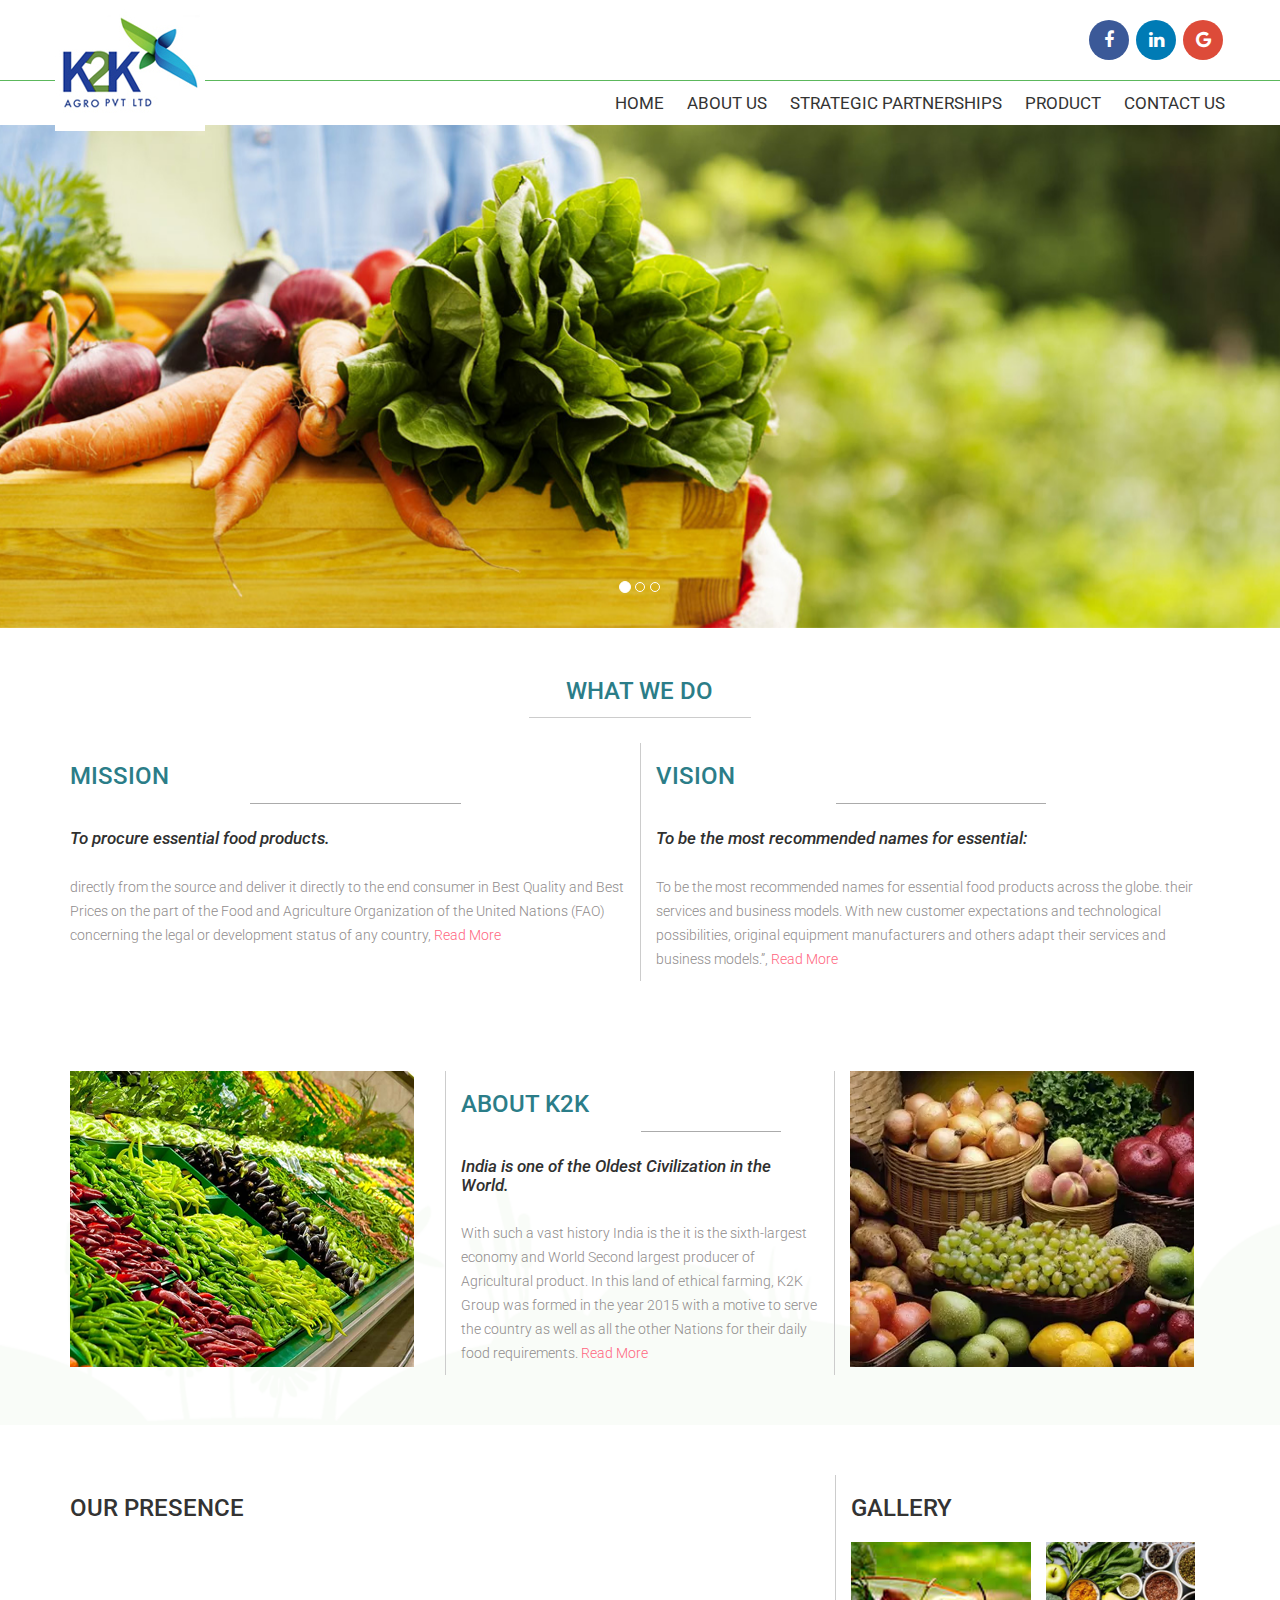
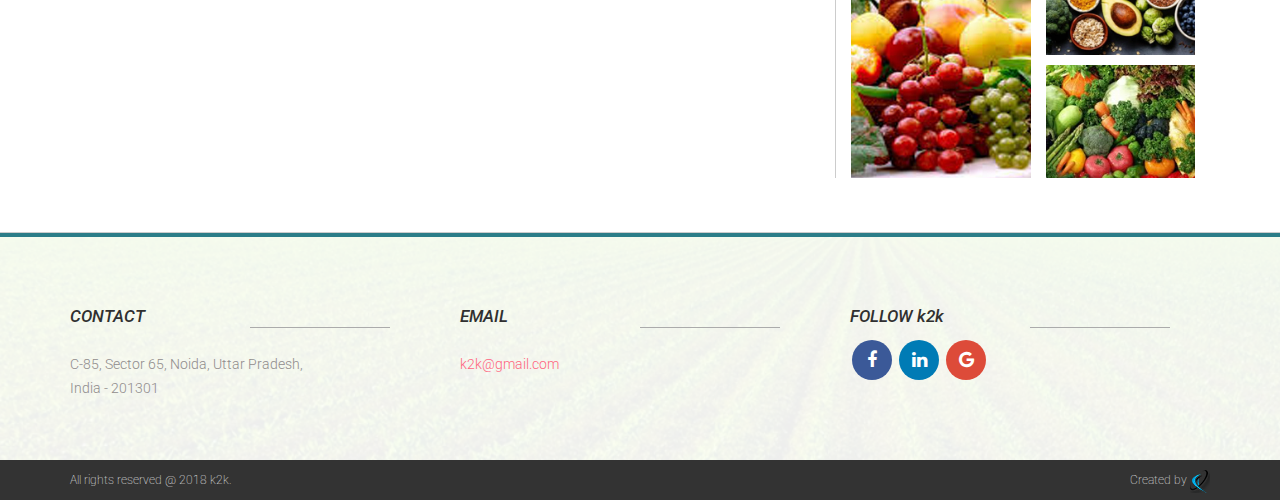
<file: k2k/index.html>
<!DOCTYPE html>
<html lang="en">
  <head>
    <meta charset="utf-8">
    <meta http-equiv="X-UA-Compatible" content="IE=edge">
    <meta name="viewport" content="width=device-width, initial-scale=1">
    
    <title>k2k</title>

    <!-- Bootstrap -->
    <link href="https://fonts.googleapis.com/css?family=Roboto:400,400i,500,500i,700,700i" rel="stylesheet">
    <link rel="stylesheet" href="https://use.fontawesome.com/releases/v5.2.0/css/all.css">
    <link rel="stylesheet" href="https://cdnjs.cloudflare.com/ajax/libs/font-awesome/4.7.0/css/font-awesome.min.css">
    <link href="css/bootstrap.min.css" rel="stylesheet">
    <link href="css/style.css" rel="stylesheet">
  </head>
  <body>
    <!-- main -->
    <div class="main">
      <!-- top-header -->
      <div class="top-header">
        <div class="container">
          <div class="row">
            <div class="col-md-2 ped">
             <a href="index.html"><img class="logo" src="img/logo.jpg"></a>
            </div>
            <div class="col-md-10 ped">
             <div class="socialmediaicons2 lf">
              <a href="#" class="fa fa-facebook"></a>
              <a href="#" class="fa fa-linkedin"></a>
              <a href="#" class="fa fa-google"></a>

          </div>
          </div>
          </div>
        </div>
      </div>
      <div class="cl"></div>

      <!-- top-header -->
      <!-- nav -->
<div class="nav-menu">
<div class="container">
<div class="row">      
<nav>
  <div class="toggle"><i class="fas fa-bars menu"></i></div>
   <ul>
    <div class="rht">
    <li><a href="index.html">Home</a></li>
    <li><a href="about.html">About Us</a></li>
    <!-- <li><a href="service.html">Service</a></li> -->
    <li><a href="patner.html">Strategic Partnerships</a></li>
    <!-- <li><a href="activities.html">activities</a></li> -->
    <li id="pro-drop"><a href="index.html">Product</a>
    <ul class="dropdown">
    <li><a href="index.html">Agri Business</a></li>
    <li><a href="index.html">Impulse Foods</a></li>
    <li><a href="index.html">Company Stores</a></li>
    <li><a href="index.html">General Health</a></li>
    </ul>

    </li>
    <!-- <li><a href="glry.html">Gallery</a></li> -->
    <li><a href="contact.html">Contact Us</a></li>
    </div>
  </ul>
</nav>  
</div>
</div>
</div>
<div class="cl"></div>
      <!-- nav -->
      <!-- slider -->
<div class="slider">
  <div id="myCarousel" class="carousel slide" data-ride="carousel">
    <!-- Indicators -->
    <ol class="carousel-indicators">
      <li data-target="#myCarousel" data-slide-to="0" class="active"></li>
      <li data-target="#myCarousel" data-slide-to="1"></li>
      <li data-target="#myCarousel" data-slide-to="2"></li>
    </ol>

    <!-- Wrapper for slides -->
    <div class="carousel-inner">
      <div class="item active">
        <img src="img/slide.jpg" alt="Los Angeles" style="width:100%;">
      </div>

      <div class="item">
        <img src="img/slide.jpg" alt="Chicago" style="width:100%;">
      </div>
    
      <div class="item">
        <img src="img/slide.jpg" alt="New york" style="width:100%;">
      </div>
    </div>
  </div>
</div>
<div class="cl"></div>

      <!-- slider -->
      <!-- about -->
      <div class="about">
        <div class="container">
        <div class="row">
          <h1 class="first">What we do</h1>
          <div class="col-md-6">
            <h1>MISSION</h1>
            <h4>To procure essential food products.</h4>
            <p> directly from the source and deliver it directly to the end consumer in Best Quality and Best Prices
on the part of the Food and Agriculture Organization of the United Nations
(FAO) concerning the legal or development status of any country, <a href="#"> Read More</a> </p>
          </div>
            <div class="col-md-6 bdr1">
            <h1>VISION</h1>
            <h4>To be the most recommended names for essential:</h4>
            <p>To be the most recommended names for essential food products across the globe. their services and business models. With new customer expectations and technological possibilities, original equipment manufacturers and others adapt their services and business models.”,  <a href="#">Read More</a> </p>
          </div>
        </div>
        </div>   
      </div>
      <div class="cl"></div>
      <!-- about -->
      <!-- project -->
      <div class="project">
      <div class="container">
        <div class="row">
          <div class="col-md-4"><img class="abt" src="img/img1.png"></div>
          <div class="col-md-4 bdr">
            <h1>ABOUT K2K</h1>
            <h4>India is one of the Oldest Civilization in the World.   </h4>
            <p>With such a vast history India is the it is the sixth-largest economy and World Second largest producer of Agricultural product. In this land of ethical farming, K2K Group was formed in the year 2015 with a motive to serve the country as well as all the other Nations for their daily food requirements.  <a href="#">Read More</a> </p>
          </div>
          <div class="col-md-4"><img class="abt" src="img/img2.png"></div>
        </div>
      </div>
      </div>
      
       <div class="cl"></div>
      <!-- map -->
      <div class="service">
      <div class="container">
      <div class="row">
        <div class="col-md-8">
        <h1><span class="zblack">Our Presence</span></h1>  
        <iframe src="https://www.google.com/maps/embed?pb=!1m18!1m12!1m3!1d14950912.0157236!2d36.048637329776895!3d23.814153554272703!2m3!1f0!2f0!3f0!3m2!1i1024!2i768!4f13.1!3m3!1m2!1s0x15e7b33fe7952a41%3A0x5960504bc21ab69b!2sSaudi+Arabia!5e0!3m2!1sen!2sin!4v1540013283667" width="100%" height="245" frameborder="0" style="border:0" allowfullscreen></iframe>

        </div>
        <div class="col-md-4 bdr1">
        <h1><span class="zblack">gallery </span></h1>  
        <div class="glry">
          <div class="col-md-6 col-xs-12 thumb ped">
               <img class="ht" src="img/g1.jpg">
            </div>
            <div class="col-md-6 col-xs-12 thumb">
                <img  src="img/g2.jpg">
            </div>
            <div class="col-md-6 col-xs-12 thumb">
                <img src="img/g3.jpg">
            </div>

          
        </div>

        </div>
      </div>
      </div>
      </div>
          
      <!-- map -->
  <div class="cl"></div>
      <!-- footer-->
      <footer class="footer">
         <div class="container">
          <div class="row">
            <div class="col-md-4">
              <h4>CONTACT</h4>
              <p>C-85, Sector 65, Noida, 
Uttar Pradesh,</br> 
India - 201301</p>
            </div>
            <div class="col-md-4">
              <h4>EMAIL</h4>
              <p><a href="#"> k2k@gmail.com</a></p>
            </div>
            <div class="col-md-4 socialmediaicons2">
              <h4>FOLLOW k2k</h4>
              <a href="#" class="fa fa-facebook"></a>
              <a href="#" class="fa fa-linkedin"></a>
              <a href="#" class="fa fa-google"></a>

            </div>
          </div>
        </div>
        
      </footer>
      <!-- footer-->
      <div class="btm-ft">
        <div class="container">
          <div class="row">
          <div class="col-md-6">All rights reserved @ 2018 k2k.</div>
          <div class="col-md-6" style="text-align: right;">Created by <a href="#"><img src="img/clmr.png"></a></div>
        </div>
      </div>
        </div>


      
    </div>
    <!-- main -->

    <!-- jQuery (necessary for Bootstrap's JavaScript plugins) -->
    <script src="js/jquery.min.js"></script>
    <!-- Include all compiled plugins (below), or include individual files as needed -->
    <script src="js/bootstrap.min.js"></script>
    <!-- toggle -->
    <script>
    $(document).ready(function() {
      $(".menu").click(function() {
        $("ul").slideToggle().toggleClass('active');    
      });
    });
</script>
    <!-- toggle -->
  </body>
</html>
</file>
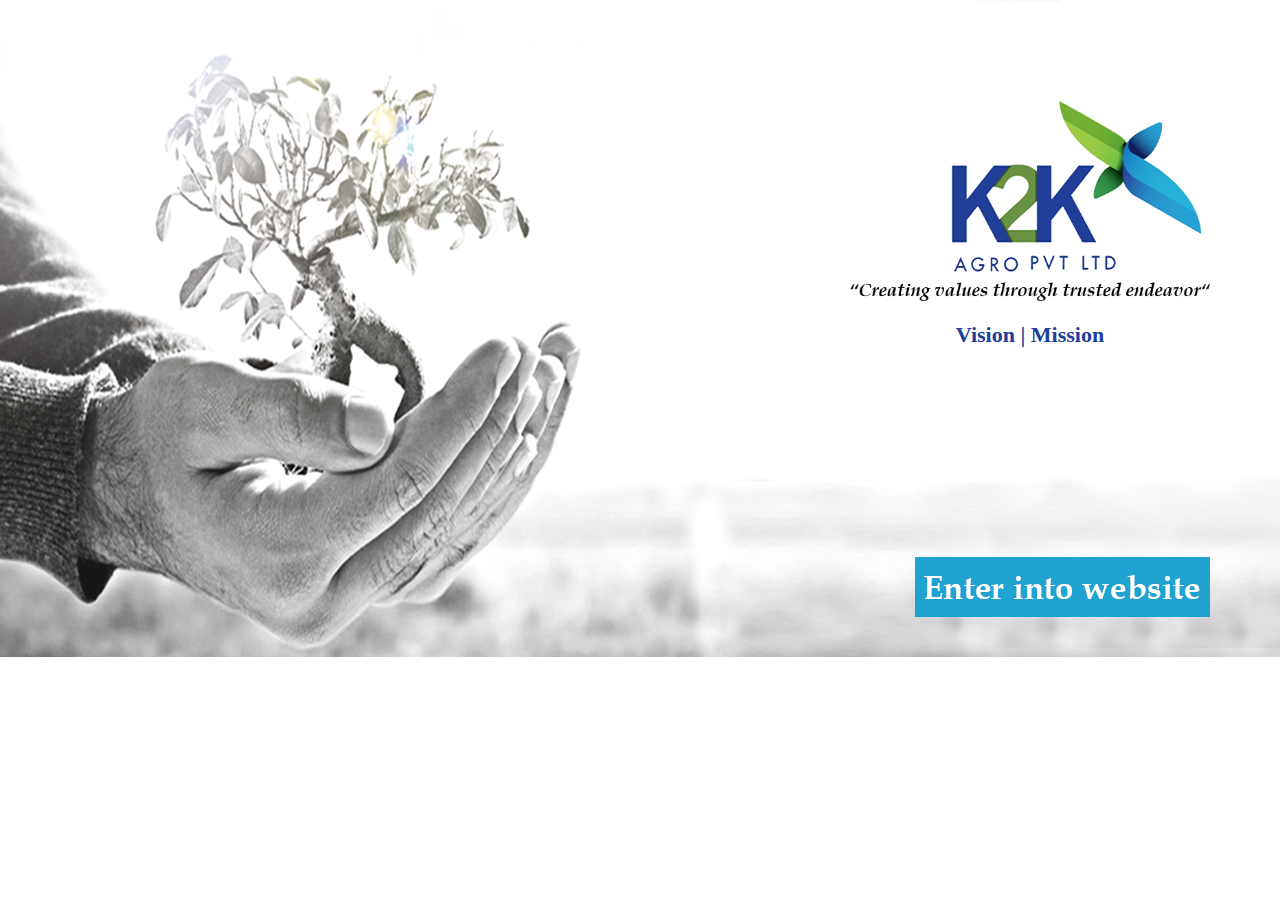
<file: k2k/welcome.html>
<!DOCTYPE html>
<html lang="en">
  <head>
    <meta charset="utf-8">
    <meta http-equiv="X-UA-Compatible" content="IE=edge">
    <meta name="viewport" content="width=device-width, initial-scale=1">
    
    <title>k2k</title>

    <!-- Bootstrap -->
    <link href="https://fonts.googleapis.com/css?family=Roboto:400,400i,500,500i,700,700i" rel="stylesheet">
    <link rel="stylesheet" href="https://use.fontawesome.com/releases/v5.2.0/css/all.css">
    <link rel="stylesheet" href="https://cdnjs.cloudflare.com/ajax/libs/font-awesome/4.7.0/css/font-awesome.min.css">
    <link href="https://fonts.googleapis.com/css?family=Glass+Antiqua" rel="stylesheet">

    <link href="css/bootstrap.min.css" rel="stylesheet">
    <link href="css/style.css" rel="stylesheet">
  </head>
  <body>
  <div class="welcome">
        <div class="container">
        <div class="row">
          <div class="col-md-8">
          </div>
            <div class="col-md-4">
          <img class="wl" src="img/w-logo.png">
          <h3><a href="about.html">Vision | Mission</a></h3>
          <a href="index.html"><img class="wel-btn" src="img/bt.jpg"></a>

          </div>
        </div>
        </div>   
  </div>
  </body>
  <style type="text/css">
    .welcome{background-image: url(img/land_page_.png);height: 657px;}
    img.wl {width: 100%;margin-top: 100px;}
    .welcome h3 {text-align: center;}
    .welcome h3 a {    font-size: 22px;
    font-family: "Book Antiqua";color: #203e99;font-weight: 600;text-decoration: none;}
img.wel-btn {margin-top: 200px;float: right;}
  </style>
</html>
</file>
<file: k2k/css/style.css>
body{margin:0px; padding: 0px; background:#fff; font-family: 'Roboto', sans-serif;}
*a{outline: none;}
.cl{clear: both;}
.rht{float: right;}
h1{color: #2b7d88; text-transform: uppercase; font-size: 24px;     }
h4{color: #303030;  font-size: 17px; font-style: italic; margin-top: 40px; }
p {
    color: #908c8c;
    font-size: 14px;
    line-height: 24px;
    font-weight: 300;
    padding-top: 17px;
}
.zblack{color: #333333;}
.ht{height: 236px;}
.first{text-align: center;
    border-bottom: 1px solid #ccc;
    padding-bottom: 12px;
    width: 19%;
    margin: auto;
    text-align: center;
    padding-top: 25px;
    margin-bottom: 25px;}
h4:after {
    position: absolute;
    content: "";
    height: 1px;
    background-color: #ababab;
    width: 36%;
    margin-left: 15px;
    top: 60px;
    left: 180px;
}
.bdr1{border-left: 1px solid #ccc;}
.bdr{border-left: 1px solid #ccc;border-right: 1px solid #ccc;}
.about {
    width: 100%;
    float: left;
    padding: 25px 0px 40px 0px;
}
.glry img{margin-top: 10px;width: 100%;}
.ped{padding: 0px !important;}
.main{width: 100%; float: left;}
.top-header {width: 100%; float: left; border-bottom: 1px solid #5cb85c;padding: 15px;}
.nav-menu {width: 100%; float: left;}
.slider {width: 100%; float: left;}
.footer{width: 100%; float: left; padding: 30px; background-image: url(../img/bg1.png);
    background-size: cover; border-top: 4px solid #2b7d88;
    padding-bottom: 50px;
    background-repeat: no-repeat;}
.service{width: 100%; float: left; padding-bottom: 50px; padding-top: 50px; border-bottom: 1px solid #ccc;}
.activites ul li{width: 100%; border-bottom: 1px solid #ccc;}
.project {
    width: 100%;
    float: left;
    padding-top: 50px;
    background-image: url(../img/bg.png);
    background-size: cover;
    padding-bottom: 50px;
    background-repeat: no-repeat;
}
.top-header .btn{border-radius: 0px; float: right;}
/*nav*/
* {margin: 0;padding: 0;}    
img.logo {position: absolute;top: -22px;z-index: 99;}
nav {float: right; width: 100%;}
ul {padding: 0;margin: 0 auto;  width: 100%;}
ul li {list-style: none;display: inline-block;padding:10px;}
ul li a:hover {    color: #5cb85c; text-decoration: none;}
ul li a {color: #333;text-decoration: none; font-family: 'Roboto', sans-serif;     font-size: 17px; text-transform: uppercase; }
.toggle {width: 100%;padding: 10px 20px;background: #001f44;text-align: right;box-sizing:border-box;color: #fff;font-size: 30px;display:none;}
li:last-child {padding-right: 0px;}

@media only screen and (max-width: 768px) {
  .toggle {display: block;}
  ul {width: 100%;display: none;}
  ul li {display: block;text-align: center;}
  .active {display: block;}
}
.socialmediaicons2 .fa {
       padding: 11px;
    text-align: center;
    font-size: 18px;
    width: 40px;
    border-radius: 50%;
    text-decoration: none;
    margin: 5px 2px;
}
.socialmediaicons2 .fa-google {
    background: #dd4b39;
    color: white;
}
.socialmediaicons2 .fa-facebook {
    background: #3B5998;
    color: white;
}
.socialmediaicons2 .fa-linkedin {
    background: #007bb5;
    color: white;
}
.socialmediaicons2 .fa:hover {
    color: white;
    opacity: 0.8;
}
.btm-ft{width: 100%; float: left; background:#333; color: #fff; padding: 5px 0px; line-height: 30px; font-size: 12px; font-weight: 100;}
.glry img:hover {
    opacity: 0.8;
    cursor: pointer;
}
/*nav*/

/*about*/
.page-header {
    background-image: url(../img/bg.jpg);

    background-size: cover;
    text-align: center;
    margin: 0;
    padding-top: 80px;
}
.page-header h1 {
    color: #fff;
    margin-bottom: 25px;
    font-size: 30px;
}
.breadcrumb {
    background-color: transparent;
    border: 2px solid #86df5f;
    border-radius: 50px !important;
    display: inline-block;
    padding: 2px 11px !important;
    text-transform: uppercase;
    width: 20%;
}
.breadcrumb {
    padding: 8px 15px;
    margin-bottom: 20px;
    list-style: none;
    border-radius: 4px;
}
.page-header .breadcrumb>li {
    display: inline-block;
    color: #fff;
}
.page-header .breadcrumb>li a {
    color: #d4d4d4;
    text-decoration: none;
    font-family: 'Roboto', sans-serif;
    font-size: 14px;
    text-transform: uppercase;
}
.team img{width: 100%;}
.team .teacher-detail {
        position: absolute;
    top: 77%;
    width: 100%;
    text-align: center;
    background-color: #fff;
    padding: 4px 0;
}
.about.Partners img {
    border: 1px solid #ece9e9;
}
.icon-box-3 {
  position: relative;
    background-color: #f1f1f1;
    border: 5px solid #ffffff;
    box-shadow: 1px 2px 5px #888;
    padding: 50px 50px 35px;
    margin: 20px 0 40px;
    text-align: center;
    -webkit-transition: 200ms ease all;
    transition: 200ms ease all;
}
.icon-box-content a {
    color: #2b7d8f;
    text-transform: uppercase;
}
.icon-box-3 > .icon-box-icon {
    position: absolute;
    top: -32px;
    left: 50%;
    -webkit-transform: translateX(-50%);
    transform: translateX(-50%);
}
.icon-box-3 h5, .icon-box-3 h6 {
    margin-top: 0;
    color: #ff9c00;
    text-align: center;
    font-weight: 100;
    font-size: 30px;
    text-transform: uppercase;
}
.icon-box-3 > .icon-box-icon > .fa {
    background-color: #fff;
    border-radius: 50%;
    color: #191919;
    height: 65px;
    width: 65px;
    line-height: 65px;
    font-size: 28px;
}
.pb-80 {
    padding-bottom: 80px;
}
.pt-100 {
    padding-top: 100px;
}
.bgcolor2 {
            background-color: #5cb85c;
    background-image: url(../img/bg1.jpg);
    background-size: cover;
    text-align: center;
    margin: 0;
    padding-top: 80px;
}
.about form {
    background: #2b7d88;
    padding: 44px;
}
.about ul li{    color: #908c8c;
    font-size: 14px;
    line-height: 24px;
    width: 100%;
    padding-left:0px; 
    font-weight: 300;
    padding-top: 0px;}
.about .btn-default {
    color: #fff;
    background-color: #000;
    border-color: #000;
}
.about .btn-default:hover {
    color: #fff;
    background-color: #91aa45;
    border-color: #91aa45;
}
h2{
  text-align:center;
  padding: 20px;
}
/* Slider */

.slick-slide {
    margin: 0px 20px;
}

.slick-slide img {
    width: 100%;
}

.slick-slider
{
    position: relative;
    display: block;
    box-sizing: border-box;
    -webkit-user-select: none;
    -moz-user-select: none;
    -ms-user-select: none;
            user-select: none;
    -webkit-touch-callout: none;
    -khtml-user-select: none;
    -ms-touch-action: pan-y;
        touch-action: pan-y;
    -webkit-tap-highlight-color: transparent;
}

.slick-list
{
    position: relative;
    display: block;
    overflow: hidden;
    margin: 0;
    padding: 0;
}
.slick-list:focus
{
    outline: none;
}
.slick-list.dragging
{
    cursor: pointer;
    cursor: hand;
}

.slick-slider .slick-track,
.slick-slider .slick-list
{
    -webkit-transform: translate3d(0, 0, 0);
       -moz-transform: translate3d(0, 0, 0);
        -ms-transform: translate3d(0, 0, 0);
         -o-transform: translate3d(0, 0, 0);
            transform: translate3d(0, 0, 0);
}

.slick-track
{
    position: relative;
    top: 0;
    left: 0;
    display: block;
}
.slick-track:before,
.slick-track:after
{
    display: table;
    content: '';
}
.slick-track:after
{
    clear: both;
}
.slick-loading .slick-track
{
    visibility: hidden;
}

.slick-slide
{
    display: none;
    float: left;
    height: 100%;
    min-height: 1px;
}
[dir='rtl'] .slick-slide
{
    float: right;
}
.slick-slide img
{
    display: block;
}
.about img {
    width: 100%;
}
.slick-slide.slick-loading img
{
    display: none;
}
img.icon1 {
    width: 62px;
}
.slick-slide.dragging img
{
    pointer-events: none;
}
.slick-initialized .slick-slide
{
    display: block;
}
.slick-loading .slick-slide
{
    visibility: hidden;
}
.slick-vertical .slick-slide
{
    display: block;
    height: auto;
    border: 1px solid transparent;
}
.slick-arrow.slick-hidden {
    display: none;
}

/*active*/
.activities-logo {
    padding: 20px 0px;
    border-bottom: 1px solid #efe9e9;
    margin-bottom: 40px;
}
.activities-logo>ul>li>img:hover {cursor: pointer; opacity: 0.8;}
.activities-logo>ul>li {
    text-align: center;
    float: left;
    width: 20%;
}
.act-box {
    background: #f3f3f3;
    padding: 29px;
    height: 216px;
    margin-bottom: 16px;
}
#chartdiv {
  width: 100%;
  height: 500px;
}
thead.black.white-text {
    background: #944a27;
    color: #fff;
}
.bg-cl{background: #636363;
    color: #fff;}

    /*table*/
          <style>
      /*!
// CSS only Responsive Tables
// http://dbushell.com/2016/03/04/css-only-responsive-tables/
// by David Bushell
*/
.rtable {
  /*!
  // IE needs inline-block to position scrolling shadows otherwise use:
  // display: block;
  // max-width: min-content;
  */
  display: inline-block;
  vertical-align: top;
  max-width: 100%;
  overflow-x: auto;
  white-space: nowrap;
  border-collapse: collapse;
  border-spacing: 0;
}

.rtable,
.rtable--flip tbody {
  -webkit-overflow-scrolling: touch;
  background: radial-gradient(left, ellipse, rgba(0, 0, 0, 0.2) 0%, rgba(0, 0, 0, 0) 75%) 0 center, radial-gradient(right, ellipse, rgba(0, 0, 0, 0.2) 0%, rgba(0, 0, 0, 0) 75%) 100% center;
  background-size: 10px 100%, 10px 100%;
  background-attachment: scroll, scroll;
  background-repeat: no-repeat;
}

.rtable td:first-child,
.rtable--flip tbody tr:first-child {
  background-image: -webkit-gradient(linear, left top, right top, color-stop(50%, white), to(rgba(255, 255, 255, 0)));
  background-image: linear-gradient(to right, white 50%, rgba(255, 255, 255, 0) 100%);
  background-repeat: no-repeat;
  background-size: 20px 100%;
}

.rtable td:last-child,
.rtable--flip tbody tr:last-child {
  background-image: -webkit-gradient(linear, right top, left top, color-stop(50%, white), to(rgba(255, 255, 255, 0)));
  background-image: linear-gradient(to left, white 50%, rgba(255, 255, 255, 0) 100%);
  background-repeat: no-repeat;
  background-position: 100% 0;
  background-size: 20px 100%;
}

.rtable th {
  font-size: 11px;
  text-align: left;
  text-transform: uppercase;
  background: #f2f0e6;
}

.rtable th,
.rtable td {
  padding: 6px 12px;
  border: 1px solid #d9d7ce;
}

.rtable--flip {
  display: -webkit-box;
  display: -ms-flexbox;
  display: flex;
  overflow: hidden;
  background: none;
}

.rtable--flip thead {
  display: -webkit-box;
  display: -ms-flexbox;
  display: flex;
  -ms-flex-negative: 0;
      flex-shrink: 0;
  min-width: -webkit-min-content;
  min-width: -moz-min-content;
  min-width: min-content;
}

.rtable--flip tbody {
  display: -webkit-box;
  display: -ms-flexbox;
  display: flex;
  position: relative;
  overflow-x: auto;
  overflow-y: hidden;
}

.rtable--flip tr {
  display: -webkit-box;
  display: -ms-flexbox;
  display: flex;
  -webkit-box-orient: vertical;
  -webkit-box-direction: normal;
      -ms-flex-direction: column;
          flex-direction: column;
  min-width: -webkit-min-content;
  min-width: -moz-min-content;
  min-width: min-content;
  -ms-flex-negative: 0;
      flex-shrink: 0;
}

.rtable--flip td,
.rtable--flip th {
  display: block;
}

.rtable--flip td {
  background-image: none !important;
  border-left: 0;
}

.rtable--flip th:not(:last-child),
.rtable--flip td:not(:last-child) {
  border-bottom: 0;
}

/*!
// CodePen house keeping
*/



table {
  margin-bottom: 30px;
}

a {
  color: #ff6680;
}

code {
  background: #fffbcc;
  font-size: 12px;
}
.fix img{width: 100%;}
.col-md-12.activities-logo img {
    height: 60px;
}
.col-md-12.mp img {
    width: 50%;
    margin: auto;
    display: block;
}
table.rtable.rtable--flip th {
    line-height: 20px;
    background: #9b4b28;
    color: #fff;
    font-weight: 300;
    font-size: 13px;
}
.about.tbl {
    padding-top: 50px;
}
.rtable img.icon1 {
    width: 62px;
    margin: auto;
    display: block;
}
table.rtable.rtable--flip tr {
    width: 100% !important;
}
.rtable--flip tbody{width: 100%;}
.socialmediaicons2.lf {
    float: right;
}
#pro-drop:hover .dropdown{display:block;position:absolute;z-index:999;color:#000;}
.dropdown{display:none;}
ul.dropdown li{    color: #333;
    text-decoration: none;
    font-family: 'Roboto', sans-serif;
    font-size: 17px;
    text-transform: uppercase;}
    ul.dropdown {
    background: #ffffffc4;
    width: 200px;
}
    /*table*/
</file>
